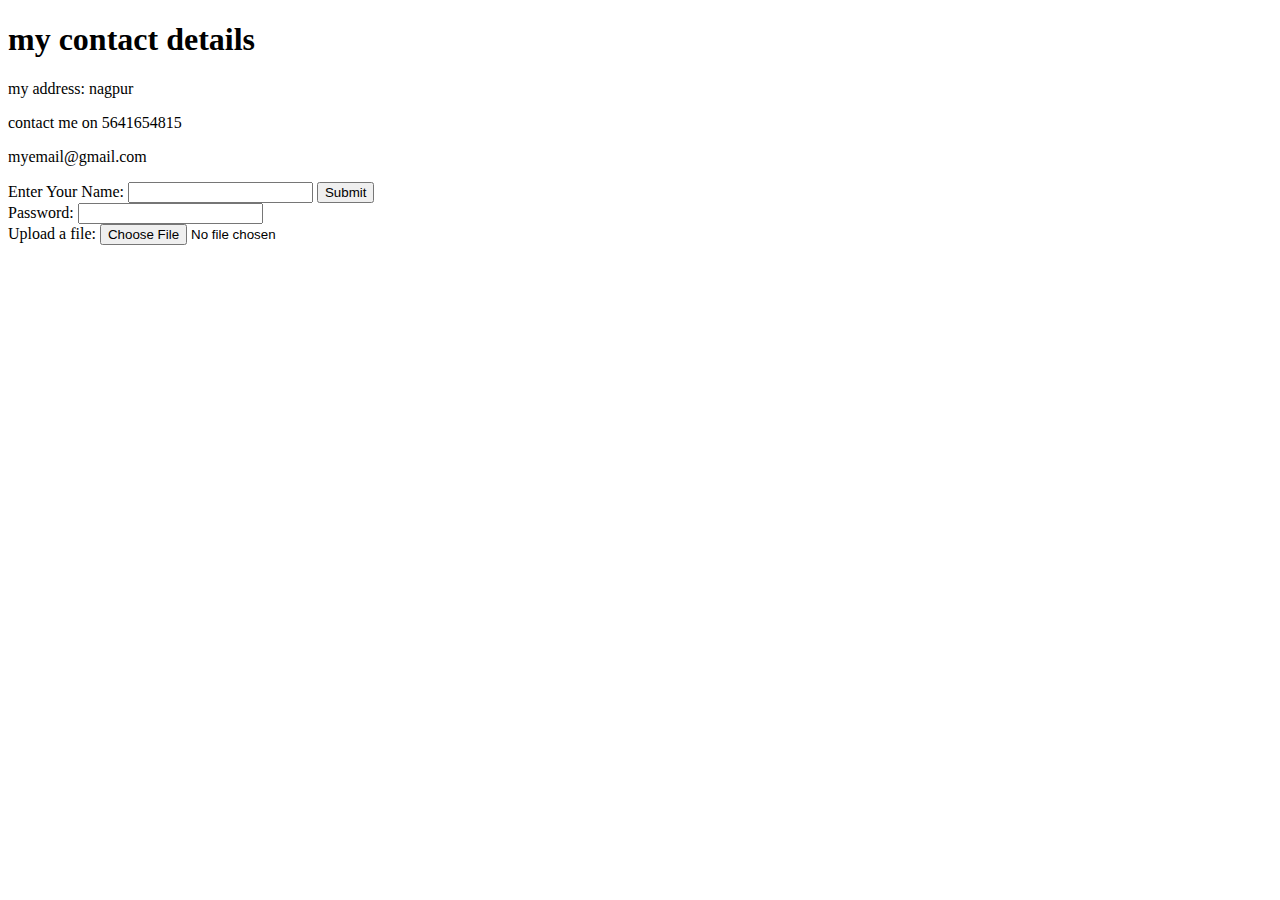
<file: contact.html>
<!DOCTYPE html>
<html lang="en" dir="ltr">
  <head>
    <meta charset="utf-8">
    <title>CONTACT DETAILS</title>
  </head>
  <body>
    <h1>my contact details</h1>
    <p>my address: nagpur</p>
    <p>contact me on 5641654815</p>
    <p>myemail@gmail.com</p>
    <form class="" action="index.html" method="post">
      <label>Enter Your Name:</label>
      <input type="text" name="" value="">
      <input type="submit" name="">
      <br>
      <label>Password:</label>
      <input type="password" name="" value="">
      <br>
      <label>Upload a file:</label>
      <input type="file" name="" value="">
    </form>
  </body>
</html>
</file>
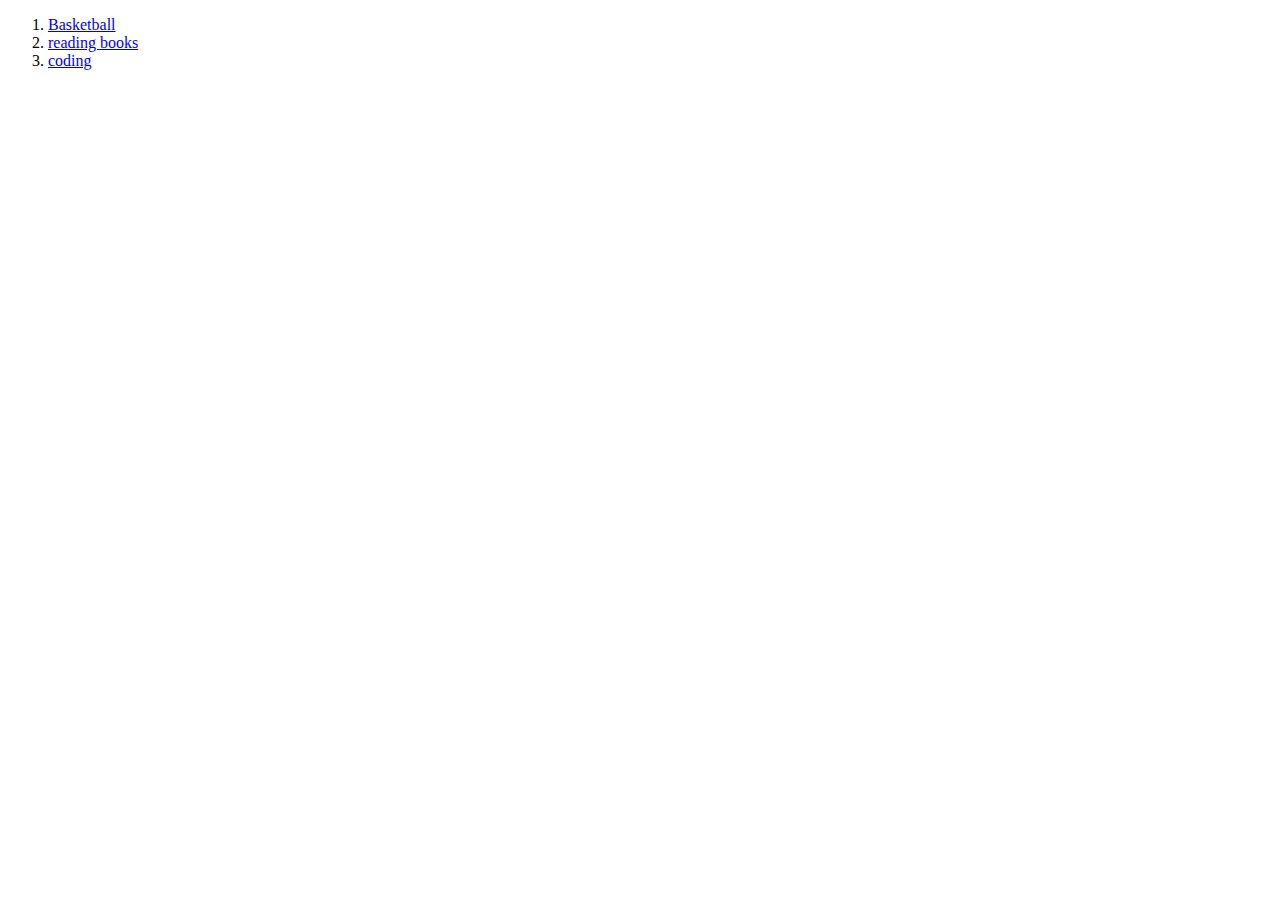
<file: hobbies.html>
<!DOCTYPE html>
<html lang="en" dir="ltr">
  <head>
    <meta charset="utf-8">
    <title>HOBBIES</title>
  </head>
  <body>
    <ol>
      <li><a href="https://thelivenagpur.com/2019/10/03/dr-ambedkar-junior-college-girls-for-state-basketball-tourney/"> Basketball</a></li>
      <li><a href="https://en.wikipedia.org/wiki/The_Immortals_of_Meluha">reading books</a></li>
      <li><a href="file:///C:/Users/HP/Documents/web%20devlopment/HTML%20personal%20site/index.html">coding</a></li>
    </ol>


  </body>
</html>
</file>
